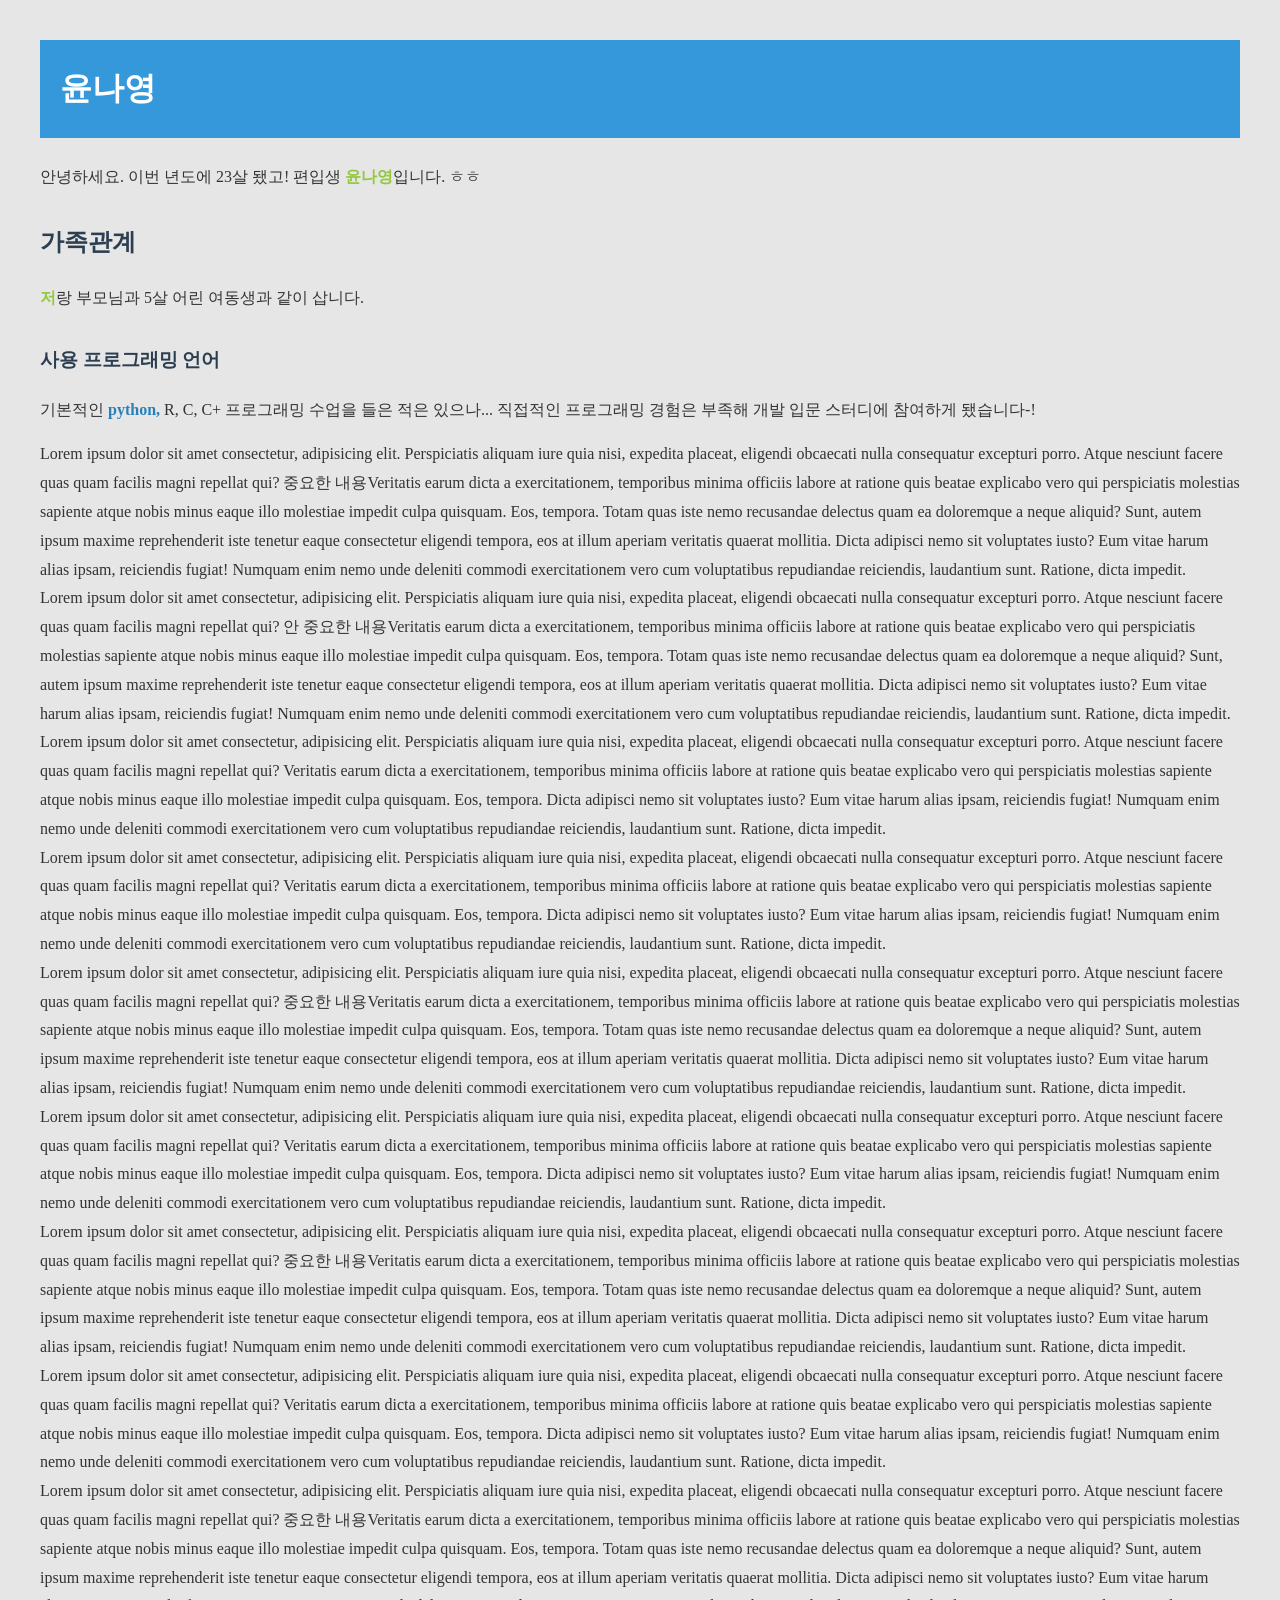
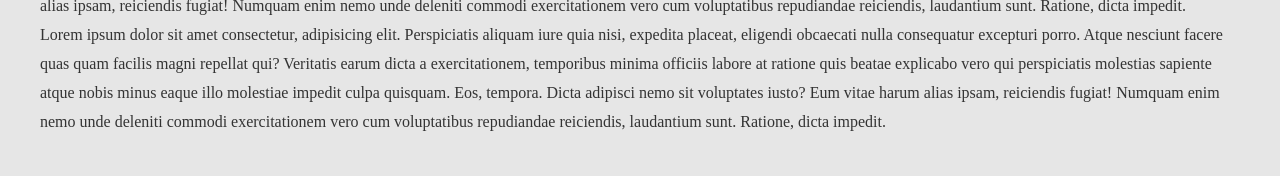
<file: index.html>
<!DOCTYPE html>
<html lang="en">
<head>
    <meta charset="UTF-8">
    <meta name="viewport" content="width=device-width, initial-scale=1.0">
    <title>Hello</title>
    <link rel="stylesheet" href="./style.css"/>
</head>
<body>
    <h1 class="young">윤나영</h1>
    <p>안녕하세요. 이번 년도에 23살 됐고! 편입생 <span class="young">윤나영</span>입니다. ㅎㅎ</p>
    <h2>가족관계</h2>
    <p><span class="young">저</span>랑 부모님과 5살 어린 여동생과 같이 삽니다.</p>
    <h3>사용 프로그래밍 언어</h3>
    <p>기본적인 <a href="./python.html">python,</a> R, C, C+ 프로그래밍 수업을 들은 적은 있으나... 직접적인 프로그래밍 경험은 부족해 개발 입문 스터디에 참여하게 됐습니다-!</p>
     <div>
        Lorem ipsum dolor sit amet consectetur, adipisicing elit. Perspiciatis aliquam iure quia nisi, expedita placeat, eligendi obcaecati nulla consequatur excepturi porro. Atque nesciunt facere quas quam facilis magni repellat qui?
        중요한 내용Veritatis earum dicta a exercitationem, temporibus minima officiis labore at ratione quis beatae explicabo vero qui perspiciatis molestias sapiente atque nobis minus eaque illo molestiae impedit culpa quisquam. Eos, tempora.
        Totam quas iste nemo recusandae delectus quam ea doloremque a neque aliquid? Sunt, autem ipsum maxime reprehenderit iste tenetur eaque consectetur eligendi tempora, eos at illum aperiam veritatis quaerat mollitia.
        Dicta adipisci nemo sit voluptates iusto? Eum vitae harum alias ipsam, reiciendis fugiat! Numquam enim nemo unde deleniti commodi exercitationem vero cum voluptatibus repudiandae reiciendis, laudantium sunt. Ratione, dicta impedit.
    </div>

     <div>
        Lorem ipsum dolor sit amet consectetur, adipisicing elit. Perspiciatis aliquam iure quia nisi, expedita placeat, eligendi obcaecati nulla consequatur excepturi porro. Atque nesciunt facere quas quam facilis magni repellat qui?
        안 중요한 내용Veritatis earum dicta a exercitationem, temporibus minima officiis labore at ratione quis beatae explicabo vero qui perspiciatis molestias sapiente atque nobis minus eaque illo molestiae impedit culpa quisquam. Eos, tempora.
        Totam quas iste nemo recusandae delectus quam ea doloremque a neque aliquid? Sunt, autem ipsum maxime reprehenderit iste tenetur eaque consectetur eligendi tempora, eos at illum aperiam veritatis quaerat mollitia.
        Dicta adipisci nemo sit voluptates iusto? Eum vitae harum alias ipsam, reiciendis fugiat! Numquam enim nemo unde deleniti commodi exercitationem vero cum voluptatibus repudiandae reiciendis, laudantium sunt. Ratione, dicta impedit.
    </div>

     <div>
        Lorem ipsum dolor sit amet consectetur, adipisicing elit. Perspiciatis aliquam iure quia nisi, expedita placeat, eligendi obcaecati nulla consequatur excepturi porro. Atque nesciunt facere quas quam facilis magni repellat qui?
        Veritatis earum dicta a exercitationem, temporibus minima officiis labore at ratione quis beatae explicabo vero qui perspiciatis molestias sapiente atque nobis minus eaque illo molestiae impedit culpa quisquam. Eos, tempora.
        Dicta adipisci nemo sit voluptates iusto? Eum vitae harum alias ipsam, reiciendis fugiat! Numquam enim nemo unde deleniti commodi exercitationem vero cum voluptatibus repudiandae reiciendis, laudantium sunt. Ratione, dicta impedit.
    </div>

     <div>
        Lorem ipsum dolor sit amet consectetur, adipisicing elit. Perspiciatis aliquam iure quia nisi, expedita placeat, eligendi obcaecati nulla consequatur excepturi porro. Atque nesciunt facere quas quam facilis magni repellat qui?
        Veritatis earum dicta a exercitationem, temporibus minima officiis labore at ratione quis beatae explicabo vero qui perspiciatis molestias sapiente atque nobis minus eaque illo molestiae impedit culpa quisquam. Eos, tempora.
        Dicta adipisci nemo sit voluptates iusto? Eum vitae harum alias ipsam, reiciendis fugiat! Numquam enim nemo unde deleniti commodi exercitationem vero cum voluptatibus repudiandae reiciendis, laudantium sunt. Ratione, dicta impedit.
    </div>

     <div>
        Lorem ipsum dolor sit amet consectetur, adipisicing elit. Perspiciatis aliquam iure quia nisi, expedita placeat, eligendi obcaecati nulla consequatur excepturi porro. Atque nesciunt facere quas quam facilis magni repellat qui?
        중요한 내용Veritatis earum dicta a exercitationem, temporibus minima officiis labore at ratione quis beatae explicabo vero qui perspiciatis molestias sapiente atque nobis minus eaque illo molestiae impedit culpa quisquam. Eos, tempora.
        Totam quas iste nemo recusandae delectus quam ea doloremque a neque aliquid? Sunt, autem ipsum maxime reprehenderit iste tenetur eaque consectetur eligendi tempora, eos at illum aperiam veritatis quaerat mollitia.
        Dicta adipisci nemo sit voluptates iusto? Eum vitae harum alias ipsam, reiciendis fugiat! Numquam enim nemo unde deleniti commodi exercitationem vero cum voluptatibus repudiandae reiciendis, laudantium sunt. Ratione, dicta impedit.
    </div>

     <div>
        Lorem ipsum dolor sit amet consectetur, adipisicing elit. Perspiciatis aliquam iure quia nisi, expedita placeat, eligendi obcaecati nulla consequatur excepturi porro. Atque nesciunt facere quas quam facilis magni repellat qui?
        Veritatis earum dicta a exercitationem, temporibus minima officiis labore at ratione quis beatae explicabo vero qui perspiciatis molestias sapiente atque nobis minus eaque illo molestiae impedit culpa quisquam. Eos, tempora.
        Dicta adipisci nemo sit voluptates iusto? Eum vitae harum alias ipsam, reiciendis fugiat! Numquam enim nemo unde deleniti commodi exercitationem vero cum voluptatibus repudiandae reiciendis, laudantium sunt. Ratione, dicta impedit.
    </div>

     <div>
        Lorem ipsum dolor sit amet consectetur, adipisicing elit. Perspiciatis aliquam iure quia nisi, expedita placeat, eligendi obcaecati nulla consequatur excepturi porro. Atque nesciunt facere quas quam facilis magni repellat qui?
        중요한 내용Veritatis earum dicta a exercitationem, temporibus minima officiis labore at ratione quis beatae explicabo vero qui perspiciatis molestias sapiente atque nobis minus eaque illo molestiae impedit culpa quisquam. Eos, tempora.
        Totam quas iste nemo recusandae delectus quam ea doloremque a neque aliquid? Sunt, autem ipsum maxime reprehenderit iste tenetur eaque consectetur eligendi tempora, eos at illum aperiam veritatis quaerat mollitia.
        Dicta adipisci nemo sit voluptates iusto? Eum vitae harum alias ipsam, reiciendis fugiat! Numquam enim nemo unde deleniti commodi exercitationem vero cum voluptatibus repudiandae reiciendis, laudantium sunt. Ratione, dicta impedit.
    </div>

     <div>
        Lorem ipsum dolor sit amet consectetur, adipisicing elit. Perspiciatis aliquam iure quia nisi, expedita placeat, eligendi obcaecati nulla consequatur excepturi porro. Atque nesciunt facere quas quam facilis magni repellat qui?
        Veritatis earum dicta a exercitationem, temporibus minima officiis labore at ratione quis beatae explicabo vero qui perspiciatis molestias sapiente atque nobis minus eaque illo molestiae impedit culpa quisquam. Eos, tempora.
        Dicta adipisci nemo sit voluptates iusto? Eum vitae harum alias ipsam, reiciendis fugiat! Numquam enim nemo unde deleniti commodi exercitationem vero cum voluptatibus repudiandae reiciendis, laudantium sunt. Ratione, dicta impedit.
    </div>

     <div>
        Lorem ipsum dolor sit amet consectetur, adipisicing elit. Perspiciatis aliquam iure quia nisi, expedita placeat, eligendi obcaecati nulla consequatur excepturi porro. Atque nesciunt facere quas quam facilis magni repellat qui?
        중요한 내용Veritatis earum dicta a exercitationem, temporibus minima officiis labore at ratione quis beatae explicabo vero qui perspiciatis molestias sapiente atque nobis minus eaque illo molestiae impedit culpa quisquam. Eos, tempora.
        Totam quas iste nemo recusandae delectus quam ea doloremque a neque aliquid? Sunt, autem ipsum maxime reprehenderit iste tenetur eaque consectetur eligendi tempora, eos at illum aperiam veritatis quaerat mollitia.
        Dicta adipisci nemo sit voluptates iusto? Eum vitae harum alias ipsam, reiciendis fugiat! Numquam enim nemo unde deleniti commodi exercitationem vero cum voluptatibus repudiandae reiciendis, laudantium sunt. Ratione, dicta impedit.
    </div>

     <div>
        Lorem ipsum dolor sit amet consectetur, adipisicing elit. Perspiciatis aliquam iure quia nisi, expedita placeat, eligendi obcaecati nulla consequatur excepturi porro. Atque nesciunt facere quas quam facilis magni repellat qui?
        Veritatis earum dicta a exercitationem, temporibus minima officiis labore at ratione quis beatae explicabo vero qui perspiciatis molestias sapiente atque nobis minus eaque illo molestiae impedit culpa quisquam. Eos, tempora.
        Dicta adipisci nemo sit voluptates iusto? Eum vitae harum alias ipsam, reiciendis fugiat! Numquam enim nemo unde deleniti commodi exercitationem vero cum voluptatibus repudiandae reiciendis, laudantium sunt. Ratione, dicta impedit.
    </div>
</body>
</html>
</file>
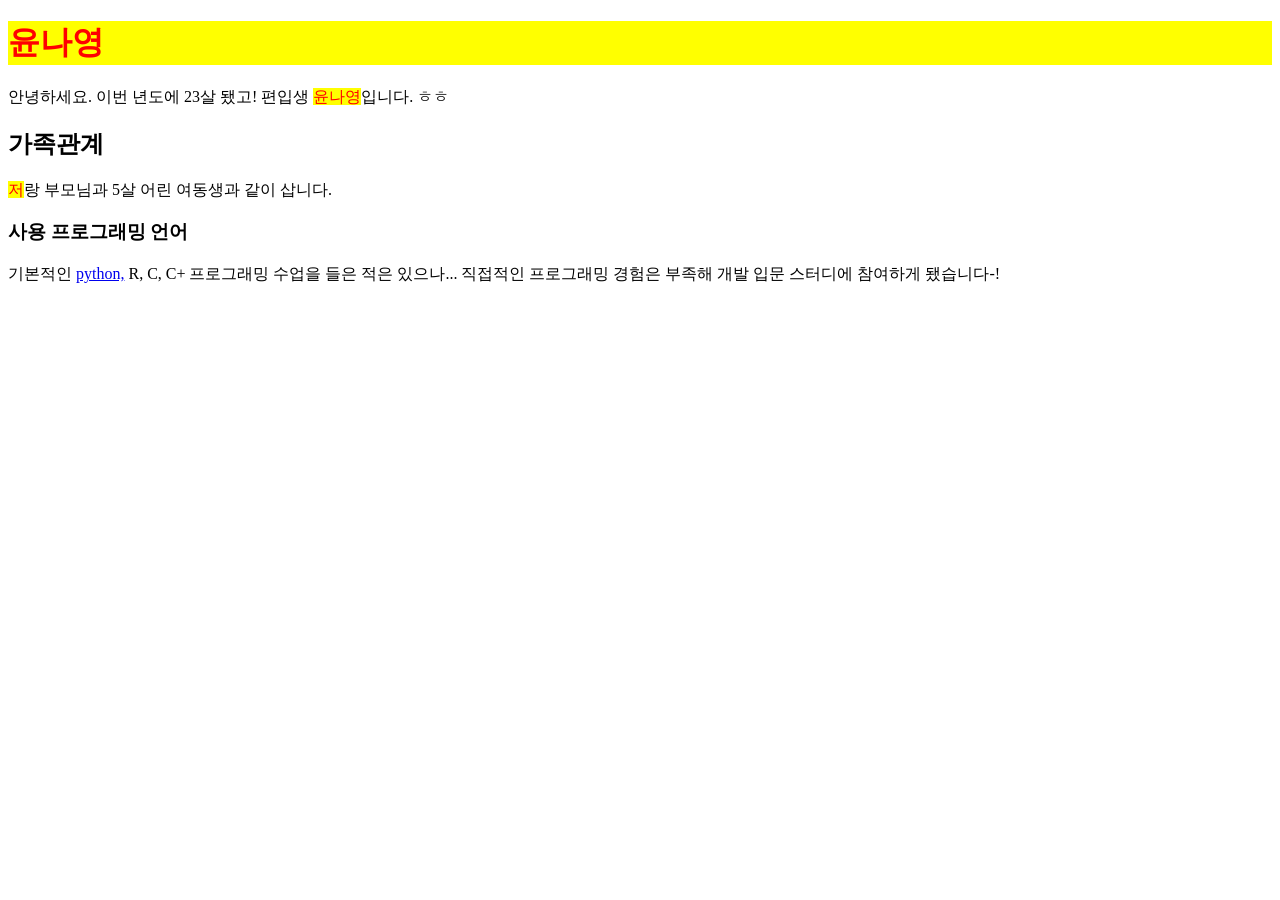
<file: week3/index.html>
<!DOCTYPE html>
<html lang="en">
<head>
    <meta charset="UTF-8">
    <meta name="viewport" content="width=device-width, initial-scale=1.0">
    <title>Hello</title>
    <link rel="stylesheet" href="./style.css"/>
</head>
<body>
    <h1 class="young">윤나영</h1>
    <p>안녕하세요. 이번 년도에 23살 됐고! 편입생 <span class="young">윤나영</span>입니다. ㅎㅎ</p>
    <h2>가족관계</h2>
    <p><span class="young">저</span>랑 부모님과 5살 어린 여동생과 같이 삽니다.</p>
    <h3>사용 프로그래밍 언어</h3>
    <p>기본적인 <a href="./python.html">python,</a> R, C, C+ 프로그래밍 수업을 들은 적은 있으나... 직접적인 프로그래밍 경험은 부족해 개발 입문 스터디에 참여하게 됐습니다-!</p>
    
</body>
</html>
</file>
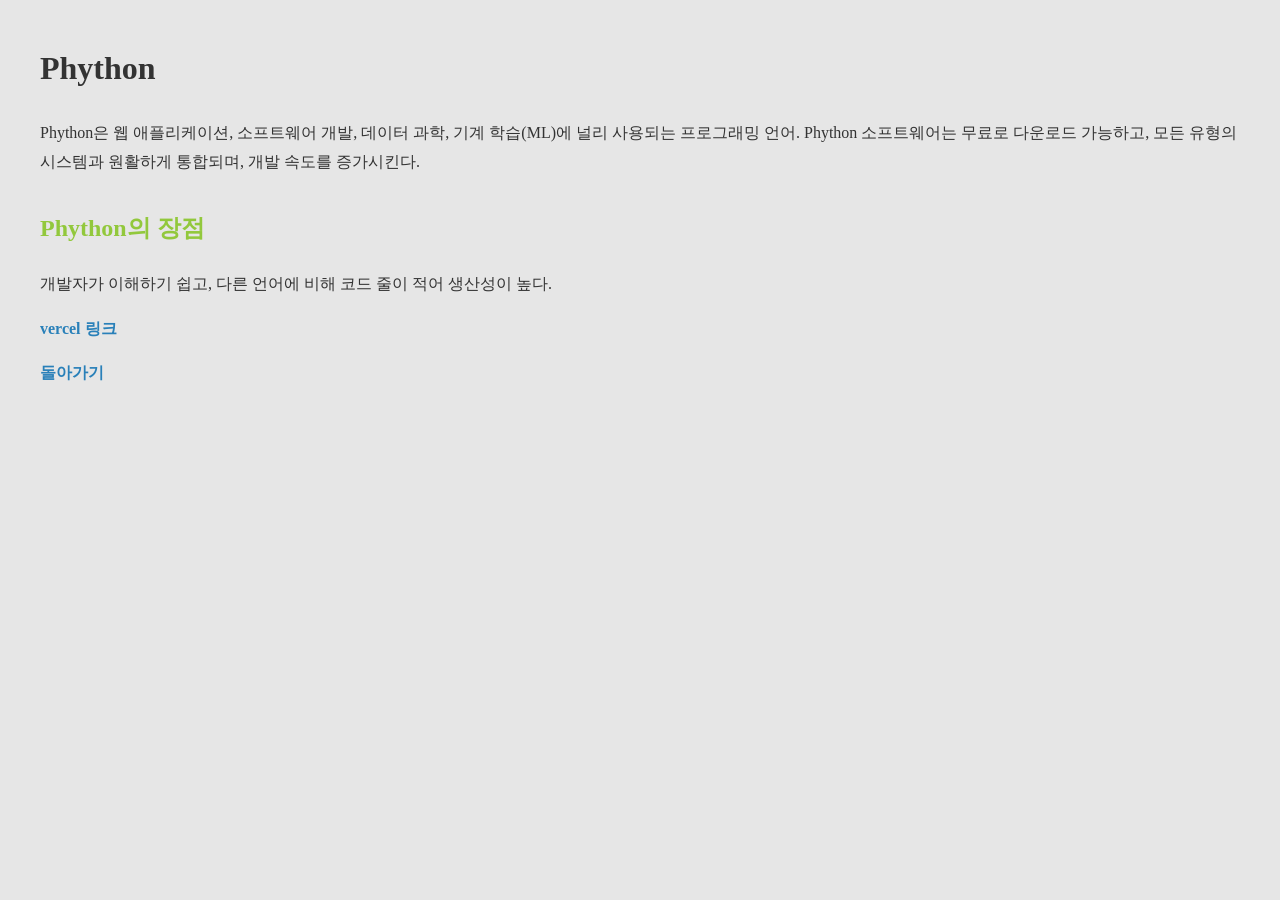
<file: python.html>
<!DOCTYPE html>
<html lang="en">
<head>
    <meta charset="UTF-8">
    <meta name="viewport" content="width=device-width, initial-scale=1.0">
    <title>Python</title>
    <link rel="stylesheet" href="./style.css"/>
</head>
<body>
    <h1>Phython</h1>
    <p>Phython은 웹 애플리케이션, 소프트웨어 개발, 데이터 과학, 기계 학습(ML)에 
        널리 사용되는 프로그래밍 언어. 
        Phython 소프트웨어는 무료로 다운로드 가능하고,
        모든 유형의 시스템과 원활하게 통합되며, 개발 속도를 증가시킨다.</p>
    <h2 class="young">Phython의 장점</h2>
    <p>개발자가 이해하기 쉽고, 다른 언어에 비해 코드 줄이 적어 생산성이 높다.
    </p>

    <p> <a href=" https://dev-intro-henna.vercel.app/">vercel 링크</a></p>

    <p> <a href="./index.html">돌아가기</a></p>
</body>
</html>
</file>
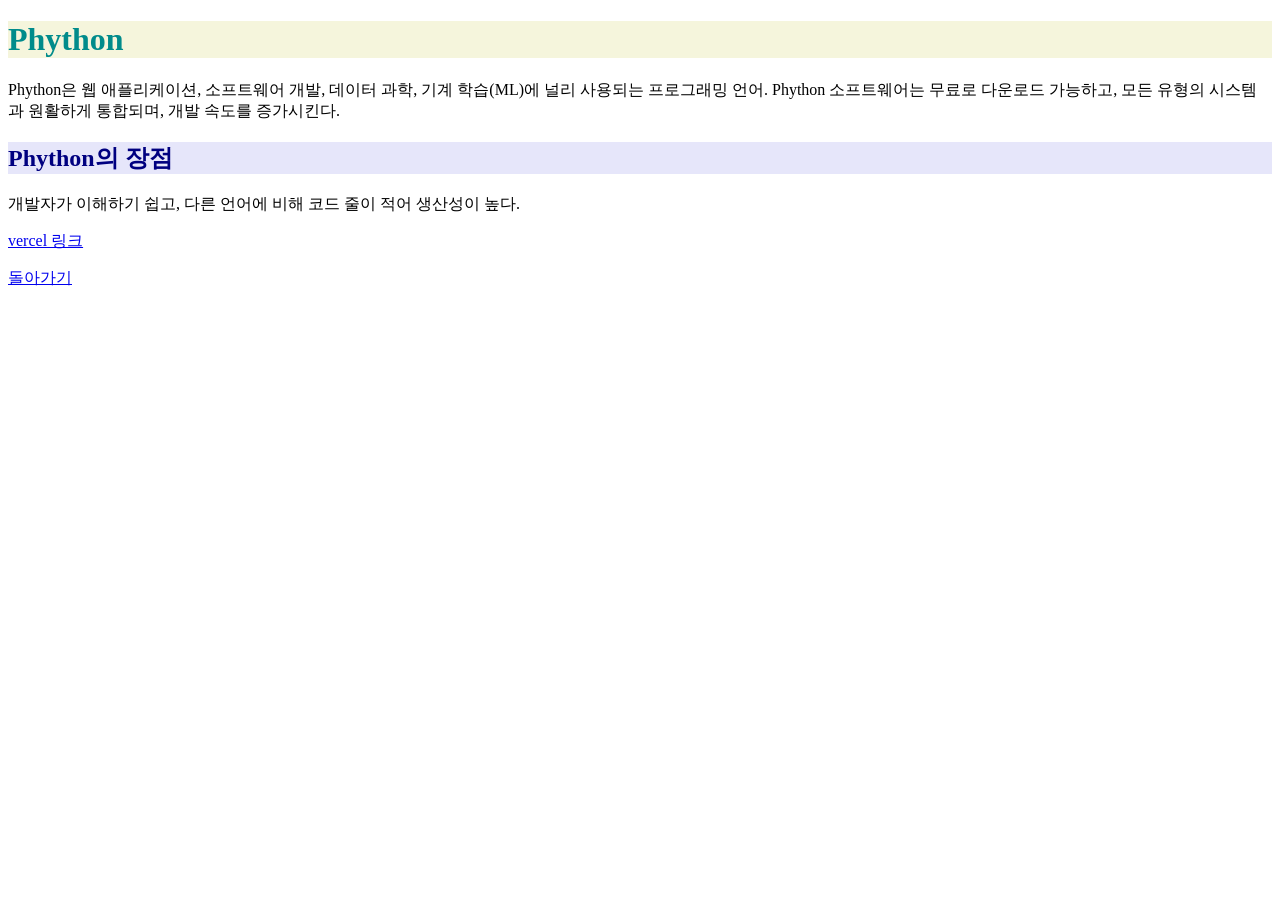
<file: week2/python.html>
<!DOCTYPE html>
<html lang="en">
<head>
    <meta charset="UTF-8">
    <meta name="viewport" content="width=device-width, initial-scale=1.0">
    <title>Python</title>
</head>
<body>
    <h1 style="color: darkcyan;
    background-color: beige;">Phython</h1>
    <p>Phython은 웹 애플리케이션, 소프트웨어 개발, 데이터 과학, 기계 학습(ML)에 
        널리 사용되는 프로그래밍 언어. 
        Phython 소프트웨어는 무료로 다운로드 가능하고,
        모든 유형의 시스템과 원활하게 통합되며, 개발 속도를 증가시킨다.</p>
    <h2 style="color: navy;
    background-color: lavender">Phython의 장점</h2>
    <p>개발자가 이해하기 쉽고, 다른 언어에 비해 코드 줄이 적어 생산성이 높다.
    </p>

    <p> <a href=" https://dev-intro-henna.vercel.app/">vercel 링크</a></p>

    <p> <a href="./index.html">돌아가기</a></p>
</body>
</html>
</file>
<file: style.css>
body {
    background-color: #e6e6e6;
    color: #333333;
    line-height: 1.8;
    margin: 40px;
}

h1.young {
            color: #ffffff;
            background-color: #3498db;
            padding: 20px;
            margin-bottom: 25px;
        }
h2, h3{
    color: #2c3e50;
    margin-top: 30px;
}

.young{
    color: #92c83c;
    font-weight: bold;
}

a{
    color: #2980b9;
    font-weight: bold;
    text-decoration: none;
}
</file>
<file: week3/style.css>
.young {
            color: red;
            background-color: yellow;
        }
</file>
